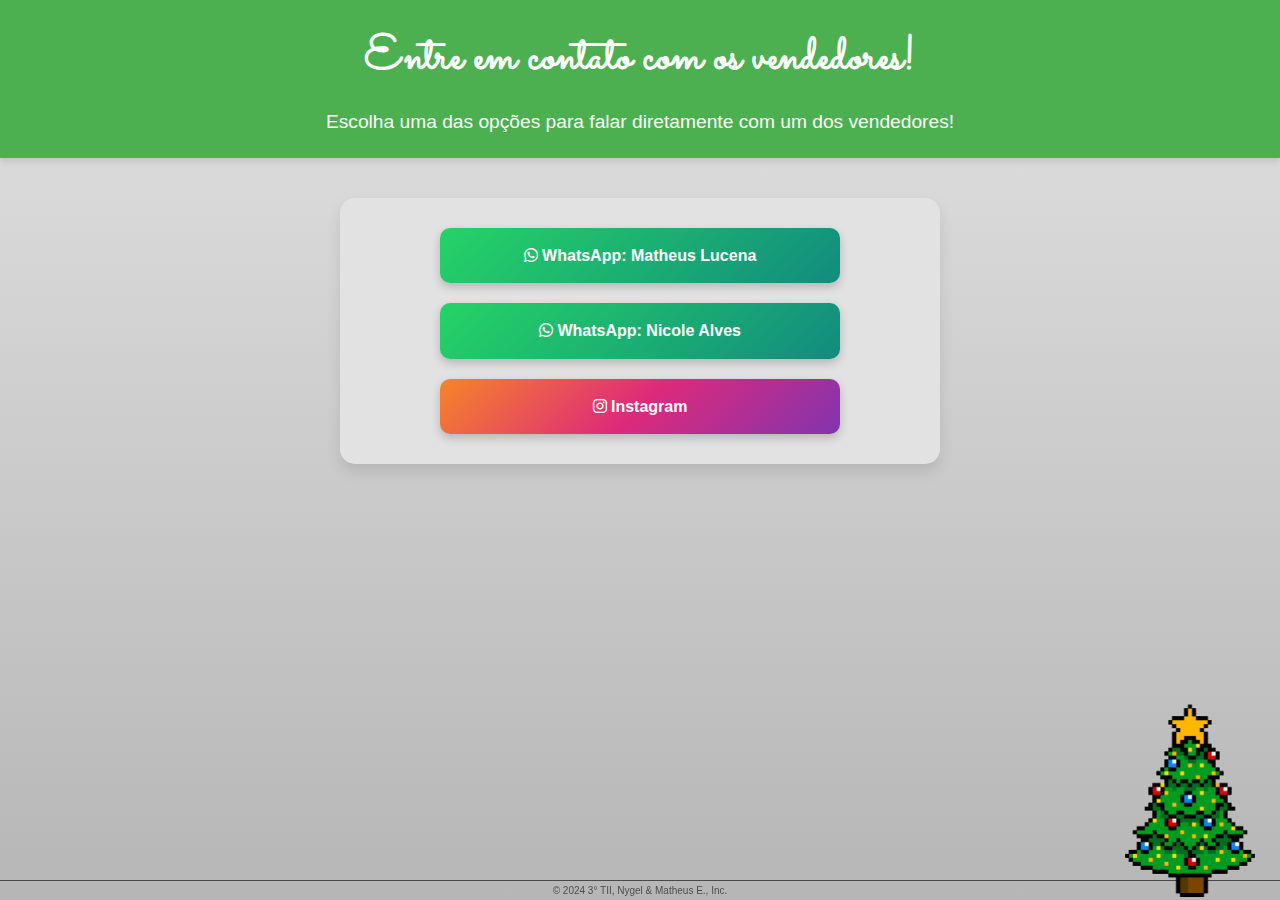
<file: contato.html>
<!DOCTYPE html>
<html lang="pt-br">
<head>
    <meta charset="UTF-8">
    <meta name="viewport" content="width=device-width, initial-scale=1.0">
    <title>Contato</title>
    <link rel="stylesheet" href="https://cdnjs.cloudflare.com/ajax/libs/font-awesome/6.0.0/css/all.min.css">
    <link href="https://fonts.googleapis.com/css2?family=Sacramento&display=swap" rel="stylesheet">
    <link rel="stylesheet" href="contato.css">
</head>
<body>
    <header>
        <h1>Entre em contato com os vendedores!</h1>
        <p>Escolha uma das opções para falar diretamente com um dos vendedores!</p>
    </header>

    <div class="contato">
        <a href="https://wa.me/5562996021572?text=Olá! Gostaria de saber mais sobre a rifa de Ano Novo." target="_blank" class="btn whatsapp">
            <i class="fab fa-whatsapp"></i> WhatsApp: Matheus Lucena
        </a>
        <a href="https://wa.me/5564984496105?text=Olá! Gostaria de saber mais sobre a rifa de Ano Novo." target="_blank" class="btn whatsapp">
            <i class="fab fa-whatsapp"></i> WhatsApp: Nicole Alves
        </a>
        <a href="https://www.instagram.com/terceirao_tii/" target="_blank" class="btn instagram">
            <i class="fab fa-instagram"></i> Instagram
        </a>
    </div>
    <img src="tree_natal.gif" alt="Árvore de Natal" class="christmas-tree">
    
    <!-- Footer fixado ao fundo -->
    <footer class="footer">
        <p>&copy; 2024 3° TII, Nygel & Matheus E., Inc.</p>
    </footer>
</body>
</html>
</file>
<file: contato.css>
/* Reset básico */
        * {
            margin: 0;
            padding: 0;
            box-sizing: border-box;
        }

        body {
            font-family: 'Arial', sans-serif;
            background: linear-gradient(to bottom, #e2e2e2, #b6b6b6);
            color: #333;
            line-height: 1.6;
            min-height: 100vh; /* Garante que a altura total seja suficiente */
            padding-bottom: 50px; /* Espaço para o footer */
        }

        header {
            text-align: center;
            background: #4CAF50;
            color: white;
            padding: 20px 15px;
            box-shadow: 0 4px 6px rgba(0, 0, 0, 0.1);
        }

        header h1 {
            font-family: 'Sacramento', cursive;
            font-size: 3rem;
            margin-bottom: 10px;
        }

        header p {
            font-size: 1.2rem;
        }

        /* Estilos do Contato */
        .contato {
            text-align: center;
            max-width: 600px;
            margin: 40px auto;
            padding: 20px;
            background: #e2e2e2;
            border-radius: 15px;
            box-shadow: 0 8px 15px rgba(0, 0, 0, 0.1);
        }

        .contato h1 {
            font-size: 2rem;
            margin-bottom: 20px;
            color: #4CAF50;
        }

        .contato p {
            font-size: 1rem;
            color: #666;
            margin-bottom: 30px;
        }

        /* Botões de contato */
        .contato a.btn {
            display: inline-block;
            width: 90%;
            max-width: 400px;
            margin: 10px auto;
            text-align: center;
            text-decoration: none;
            color: white;
            font-size: 1rem;
            padding: 15px 20px;
            border-radius: 10px;
            transition: all 0.3s ease-in-out;
            font-weight: bold;
            box-shadow: 0 4px 10px rgba(0, 0, 0, 0.2);
        }

        .contato a.btn:hover {
            transform: scale(1.05);
            box-shadow: 0 6px 15px rgba(0, 0, 0, 0.3);
        }

        .contato a.btn.whatsapp {
            background: linear-gradient(135deg, #25D366, #128C7E); /* WhatsApp gradiente */
        }

        .contato a.btn.instagram {
            background: linear-gradient(135deg, #F58529, #DD2A7B, #8134AF); /* Instagram gradiente */
        }

        /* Responsividade */
        @media (max-width: 768px) {
            header h1 {
                font-size: 2rem;
            }

            header p {
                font-size: 1rem;
            }

            .contato a.btn {
                font-size: 0.9rem;
                padding: 12px 15px;
            }
        }

        .christmas-tree {
            width: 200px; /* Largura fixa para a árvore */
            position: fixed; /* Fixada na tela */
            bottom: -1px; /* Alinhada à base */
            right: -10px; /* Alinhada à direita */
            z-index: 1000; /* Garante que fique acima de outros elementos */
            text-align: right; /* Alinha visualmente o conteúdo para a direita */
            animation: blink 1.5s infinite; /* Pisca-pisca para o GIF */
        }

        /* Animação de pisca-pisca */
        @keyframes blink {
            0%, 100% {
                opacity: 1;
            }
            50% {
                opacity: 0.8;
            }
        }

        /* Responsividade */
        @media (max-width: 768px) {
            .christmas-tree {
                width: 150px; /* Reduz a árvore no mobile */
            }
        }

        .footer {
            color: rgba(0, 0, 0, 0.603);
            display: flex;
            justify-content: center; /* Alinha o conteúdo horizontalmente */
            align-items: center;     /* Alinha o conteúdo verticalmente */
            padding: 5px;
            position: fixed; /* Fixa o footer no fundo da tela */
            bottom: 0;
            width: 100%; /* Garante que ocupe toda a largura da tela */
            font-size: 10px;
            height: 20px; 
            border-top: 1px solid rgba(0, 0, 0, 0.603);
            z-index: 999; /* Garante que o footer fique acima de outros elementos */
        }

        .footer p {
            margin: 0;
        }

        /* Responsividade */
        @media (max-width: 768px) {
            .footer {
                font-size: 10px;
                height: 40px; /* Ajuste a altura para dispositivos menores */
            }
        }
</file>
